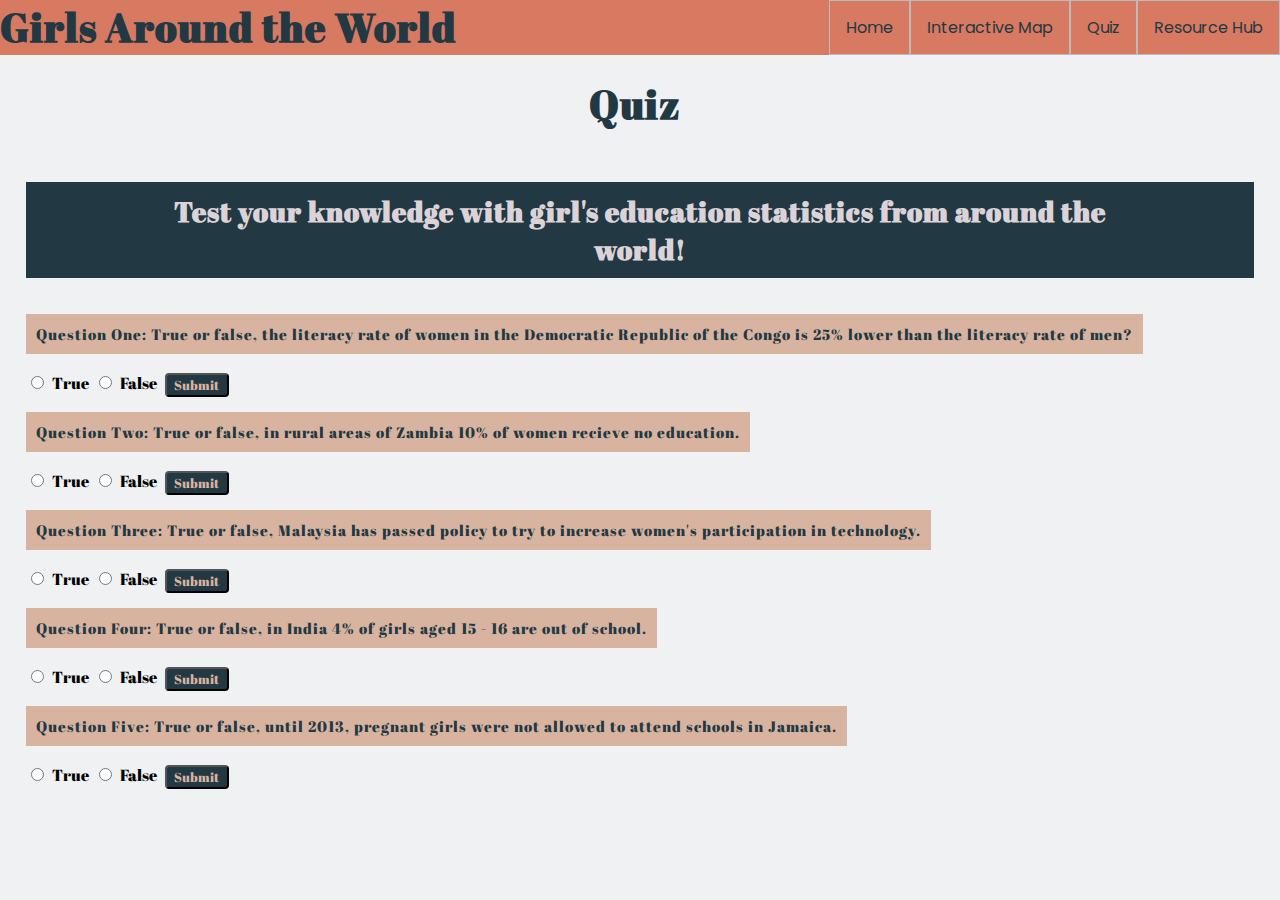
<file: quiz.html>
<!DOCTYPE html>
<html>
  <head>
    <meta charset="utf-8">
    <meta name="viewport" content="width=device-width">
    <title>repl.it</title>
    <link href="style.css" rel="stylesheet" type="text/css" />
    <script src="https://code.jquery.com/jquery-3.4.1.min.js"></script>
    <script src="/script.js" defer></script>
     <link href="https://fonts.googleapis.com/css?family=Abril+Fatface|Poppins:300" rel="stylesheet">
  </head>
  <body>
    <h1 class = "pageTitle2">Quiz </h1>
    <!-- <a href="index.html">This links to the home page!</a> -->
        <h1 class = "title"><a href= "index.html" style="text-decoration:none; color: inherit;">Girls Around the World</a></h1>
    <a href="pageOne.html">This links to another page!</a>
    <nav class="nav-bar">
<ul class="nav-bar-options">       
  <li><a href = "resourceHub.html"> Resource Hub </a></li>
  <li><a href = "quiz.html">Quiz</a></li>
  <li><a href = "interactiveMap.html">Interactive Map</a></li>
  <li><a href = "index.html">Home </a></li>
</ul>
    </nav>><br>
    <br><main>
      <section class = "quiz">
      <form>
        <label class = "quizLabel">Test your knowledge with girl's education statistics from around the world!</label><br><br>
        <br>
          <label class = "quizQs">Question One: True or false, the literacy rate of women in the Democratic Republic of the Congo is 25% lower than the literacy rate of men?</label><br><br>
          <input type = "radio" name = "questionOne" id = "questionOne_True">
            <label class = "trueFalseLabel">True</label>
          <input type = "radio" name = "questionOne" id = "questionOne_False">  
            <label class = "trueFalseLabel">False</label>
          <input type = "submit" id = "qOneButton" class = "quizSubmitButton"><br><br>
            <label class = "quizQs">Question Two: True or false, in rural areas of Zambia 10% of women recieve no education. </label><br><br>
          <input type = "radio" name = "questionTwo" id = "questionTwo_True">
           <label class = "trueFalseLabel">True</label>
          <input type = "radio" name = "questionTwo" id = "questionTwo_False">  
           <label class = "trueFalseLabel">False</label>
          <input type = "submit" id = "qTwoButton" class = "quizSubmitButton"><br><br>
        <label class = "quizQs">Question Three: True or false, Malaysia has passed policy to try to increase women's participation in technology. </label><br><br>
          <input type = "radio" name = "questionThree" id = "questionThree_True">
           <label class = "trueFalseLabel">True</label>
          <input type = "radio" name = "questionThree" id = "questionThree_False">  
           <label class = "trueFalseLabel">False</label>
          <input type = "submit" id = "qThreeButton" class = "quizSubmitButton"><br><br>
        <label class = "quizQs">Question Four: True or false, in India 4% of girls aged 15 - 16 are out of school.</label><br><br>
          <input type = "radio" name = "questionFour" id = "questionFour_True">
            <label class = "trueFalseLabel">True</label>
          <input type = "radio" name = "questionFour" id = "questionFour_False">  
            <label class = "trueFalseLabel">False</label>
          <input type = "submit" id = "qFourButton" class = "quizSubmitButton"><br><br>
        <label class = "quizQs">Question Five: True or false, until 2013, pregnant girls were not allowed to attend schools in Jamaica. </label><br><br>
          <input type = "radio" name = "questionFive" id = "questionFive_True">
           <label class = "trueFalseLabel">True</label>
          <input type = "radio" name = "questionFive" id = "questionFive_False">  
            <label class = "trueFalseLabel">False</label>
          <input type = "submit" id = "qFiveButton" class = "quizSubmitButton">
      </form>
      </section>
      <div class = "quizAnswer">
      </div>
    </main>
    
</body>
</html>
</file>
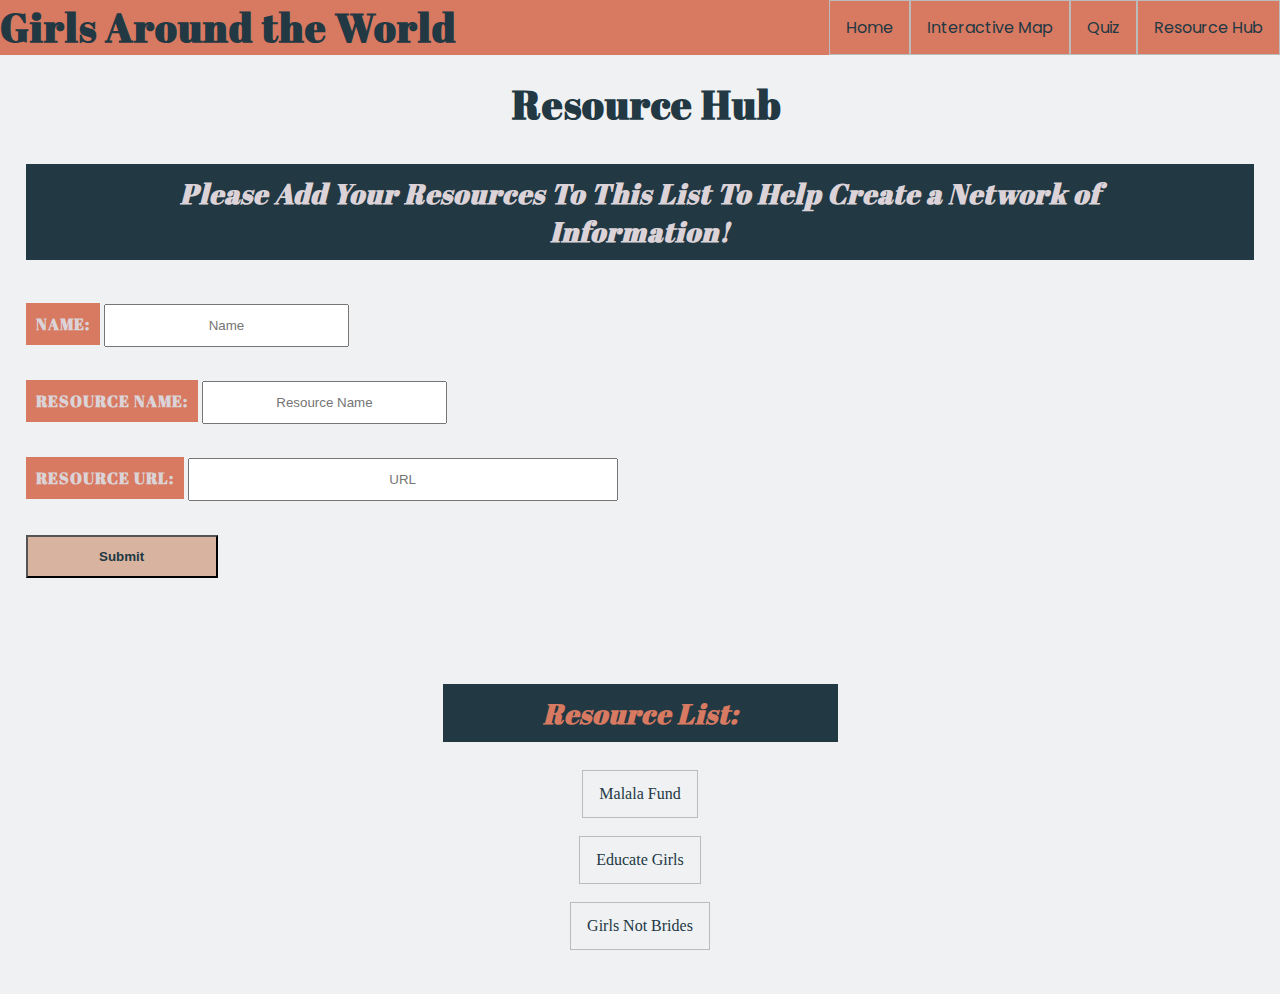
<file: resourceHub.html>
<!DOCTYPE html>
<html>
  <head>
    <meta charset="utf-8">
    <meta name="viewport" content="width=device-width">
    <title>repl.it</title>
    <link href="style.css" rel="stylesheet" type="text/css" />
    <script src="https://code.jquery.com/jquery-3.4.1.min.js"></script>
    <script src="/script.js" defer></script>
     <link href="https://fonts.googleapis.com/css?family=Abril+Fatface|Poppins:300" rel="stylesheet">
  
  </head>
  <body>
    <h1 class= "pageTitle3"> Resource Hub </h1>
    <!-- <a href="index.html">This links to the home page!</a>
   -->
      <!-- <h1 class = "title">Girls Around the World </h1> -->
      <h1 class = "title"><a href= "index.html" style="text-decoration:none; color: inherit;">Girls Around the World</a></h1>
    <!-- <a href="pageOne.html">This links to another page!</a> -->
    <nav class="nav-bar">
<ul class="nav-bar-options">       
  <li><a href = "resourceHub.html"> Resource Hub </a></li>
  <li><a href = "quiz.html">Quiz</a></li>
  <li><a href = "interactiveMap.html">Interactive Map</a></li>
  <li><a href = "index.html">Home </a></li>
</ul>
    </nav> <br>
    <br> 
      <section class = "forum"> 
        <form> 
          <label class = "forumLabel"> Please Add Your Resources To This List To Help Create a Network of Information! </label><br><br>
          <br> 
          <label class = "forumName" > NAME: </label>
          <input class = "nameInput" placeholder="Name" type = "text"> <br><br>
          <label class = "urlName"> RESOURCE NAME:</label> 
          <input class = "urlNameInput" placeholder = "Resource Name" type = "text"><br><br>
          <label class = "forumResource"> RESOURCE URL: </label>
          <input class = "resourceInput" placeholder="URL"type = "url" > <br>
          <br>
          <input type = "submit" class = "submit-btn">

          <div class = "container"> 

          </div>
          </form>
        </section>
    
      <section class = "resourceList"> 
            <h3 class = "resourceTitle"> Resource List: </h3>
            <li class = "resourceLinks">
                <a href ="https://www.malala.org/"> Malala Fund</a>
            </li>
            <br>
            <li class = "resourceLinks">
                <a href ="https://www.educategirls.ngo/Who-We-Are.aspx?gclid=EAIaIQobChMI9fOupcaY6wIVhYnICh00UwH8EAAYASAAEgJ6YfD_BwE#about-us"> Educate Girls</a>
            </li>
            <br>
            <li class = "resourceLinks">
                <a href ="https://www.girlsnotbrides.org/"> Girls Not Brides</a>
            </li>
            <br>
            <div class = "resourceListContainer"> 


            </div>
          </section>
  

</body>
</html>
</file>
<file: style.css>
/* Font-Family: 'Abril Fatface', Cursive;
Font-Size: 48px;
Font-Family: 'Poppins', Sans-Serif;
Font-Size: 14px; */

body {
  background-color:#EFF1F3; 
  margin: 0;
  padding: 0;
}

h1.title {
  font-family: 'Abril Fatface', Cursive;
  letter-spacing: 1px;
  color:  #223843;
  font-size: 40px; 
  /* background-color: #D77A61; */
  /* text-align: center;  */
  text-decoration: none;
  clear: both;
  position: fixed;
  z-index: 1;
  background-color:#D77A61;
  top:0;
  margin: 0;
  cursor: pointer;
}

ul {
  z-index: auto;
  font-family: 'Poppins', Sans-Serif;
  list-style-type: none;
  margin: 0;
  padding: 0;
  overflow: hidden;
  background-color:  #D77A61;
  position: fixed;
  top: 0;
  width: 100%;
}


li {
  float: right;
  border: thin solid #bbb;

}

li a {
  display: block;
  color: #223843;
  text-align: center;
  padding: 14px 16px;
  text-decoration: none;
  cursor: pointer;
}

li a:hover {
  background-color:#D8B4A0;
}

.active {
  background-color: #D77A61;
}

.nav-bar {
  display: flex; 
  /* align-items: center; */
  /* justify-content: space-evenly; */
  justify-content: flex-end; 
  flex-wrap: wrap;
  flex-direction: row;
  background-color: #D77A61; 
}

.footer {
  display: block;
  /* align-items: baseline;
  justify-content: center;
  flex-wrap: wrap;
  flex-direction: column; */
  margin: 2%; 
  margin-top: 7%;
}

.subscription {
  font-family: 'Abril Fatface', Cursive;
  letter-spacing: 1px;
  color: #223843;
  background-color: #D77A61; 
  padding-top: 10px; 
  padding-bottom: 10px; 
  padding-left: 100px; 
  padding-right: 100px; 
  font-weight: bold;
  font-size: 18px;  
  font-style: italic; 
  text-align: center; 
  display: block;
  width: 37.5%;
}

.email {
  font-family: 'Abril Fatface', Cursive;
  letter-spacing: 1px;
  color: #D77A61;
  background-color: #223843; 
  font-weight: bold;
  display: block;
  text-align: center; 
  margin-top: 50px;
  padding-top: 10px; 
  padding-bottom: 10px; 
  padding-left: 10px; 
  padding-right: 10px;
  width: 50%;
}

.emailInput {
  width: 100%;
  padding: 12px 20px;
  margin: 8px 0;
  box-sizing: border-box;   
  text-align: center; 
  margin-top:3%; 
  display: block;
}

.submitButton {
  width: 15%; 
  padding: 12px 20px;
  /* margin: 8px 0; */
  /* margin-left: 0%;  */
  box-sizing: border-box;   
  text-align: center; 
  color: #223843;
  background-color: #dbd3d8; 
  font-weight: bold; 
  display: block;
  margin-top: 50px;
  /* position: absolute;
  left: 50%;
  transform: translate(-50%, -50%); */
}

.confirmSubcription {
  font-family: 'Abril Fatface', Cursive;
  color: #D77A61;
  font-weight: bold;
  font-style: italic; 
  display: block;
  text-align: center; 
  /* margin-left: 0%;  */
  margin-top: 4%; 
}

.tagline {
  text-align: center;
  margin-top: 10px;
  font-family: 'Abril Fatface', Cursive;
  letter-spacing: 1px;
  color: #D77A61;
  background-color: #223843;
  font-weight: bold;
  font-size: 35px;  
  font-style: italic; 
  display: block;
  width: 50%;
}

.stories {
  display: flex;
  align-items: center;
  justify-content: space-evenly;
  flex-wrap: wrap;
  flex-direction: row;
  margin: 2%; 
  margin-top: 5%
}

.storyTitles {
  font-family: 'Abril Fatface', Cursive;
  letter-spacing: 1px;
  color: #dbd3d8;
  background-color: #223843; 
  padding-top: 10px; 
  padding-bottom: 10px; 
  padding-left: 15px; 
  padding-right: 15px; 
  font-weight: bold;
  font-size: 35px;  
  font-style: italic; 
}

.storyPics {
  height: 430px;
  width: 350px;
  object-fit: cover;
  margin: 2%;
}

.storyDonations {
  color: #223843;
  background-color: #dbd3d8; 
  text-align: center;
  /* margin: 2%;  */
  padding-top: 10px;
  padding-bottom: 10px;
  padding-left: 15px; 
  padding-right: 15px;  
  font-weight: bold;
  font-size: 15px;
  border-style: ridge;
  position: relative;
  margin-left: 20%;
  /* margin: 0;
  float: left; 
  margin-right: 30px;  */
}

.pageTitle1 {
  position: absolute;
  left: 40%;
  top: 50px;
}
.pageTitle1 {
  text-align: left;
  font-family: 'Abril Fatface', Cursive;
  letter-spacing: 1px;
  color:  #223843;
  font-size: 40px;
}

.pageTitle2 {
  position: absolute;
  left: 46%;
  top: 50px;
}

.pageTitle2 {
  text-align: left;
  font-family: 'Abril Fatface', Cursive;
  letter-spacing: 1px;
  color:  #223843;
  font-size: 40px;
}

.quiz {
  display: flex;
  align-items: center;
  justify-content: space-evenly;
  /* justify-content: center; */
  flex-wrap: wrap;
  flex-direction: column;
  margin: 2%; 
  margin-top: 10%
}

.quizLabel {
  font-family: 'Abril Fatface', Cursive;
  letter-spacing: 1px;
  color: #dbd3d8;
  background-color: #223843;  
  margin-top: 0%;
  padding-top: 10px; 
  padding-bottom: 10px; 
  padding-left: 100px; 
  padding-right: 100px; 
  font-weight: bold;
  font-size: 28px;  
  /* font-style: italic;  */
  text-align: center; 
  display: inline-block;
  margin-left:0%; 
}

.quizQs {
  font-family: 'Abril Fatface', Cursive;
  letter-spacing: 1px;
  color: #223843;
  background-color: #D8B4A0; 
  font-size: 15px; 
  display: inline-block;
  text-align: center; 
  padding-top: 10px; 
  padding-bottom: 10px; 
  padding-left: 10px; 
  padding-right: 10px;
}

.pageTitle3 {
  position: absolute;
  left: 40%;
  top: 50px;
}

.pageTitle3 {
  text-align: left;
  font-family: 'Abril Fatface', Cursive;
  letter-spacing: 1px;
  color:  #223843;
  font-size: 40px;
}

.forum {
  display: flex;
  align-items: center;
  justify-content: space-evenly;
  /* justify-content: center; */
  flex-wrap: wrap;
  flex-direction: column;
  margin: 2%; 
  margin-top: 10%
}

.forumLabel {
  font-family: 'Abril Fatface', Cursive;
  letter-spacing: 1px;
  color: #dbd3d8;
  background-color: #223843; 
  padding-top: 10px; 
  padding-bottom: 10px; 
  padding-left: 100px; 
  padding-right: 100px; 
  font-weight: bold;
  font-size: 28px;  
  font-style: italic; 
  text-align: center; 
  display: inline-block;
}

.forumName {
  font-family: 'Abril Fatface', Cursive;
  letter-spacing: 1px;
  color: #dbd3d8;
  background-color: #D77A61; 
  font-weight: bold;
  display: inline-block;
  text-align: center; 
  padding-top: 10px; 
  padding-bottom: 10px; 
  padding-left: 10px; 
  padding-right: 10px;

}

.nameInput {
  width: 20%;
  padding: 12px 20px;
  margin: 8px 0;
  box-sizing: border-box;   
  text-align: center; 
  
}

.urlName {
  font-family: 'Abril Fatface', Cursive;
  letter-spacing: 1px;
  color: #dbd3d8;
  background-color: #D77A61; 
  font-weight: bold;
  display: inline-block;
  text-align: center; 
  padding-top: 10px; 
  padding-bottom: 10px; 
  padding-left: 10px; 
  padding-right: 10px;
}

.urlNameInput{ 
  width: 20%;
  padding: 12px 20px;
  margin: 8px 0;
  box-sizing: border-box;   
  text-align: center; 
}

.forumResource {
  font-family: 'Abril Fatface', Cursive;
  letter-spacing: 1px;
  color: #dbd3d8;
  background-color: #D77A61; 
  font-weight: bold;
  display: inline-block;
  text-align: center; 
  padding-top: 10px; 
  padding-bottom: 10px; 
  padding-left: 10px; 
  padding-right: 10px;
}

.resourceInput {
  width: 35%;
  padding: 12px 20px;
  margin: 8px 0;
  box-sizing: border-box;   
  text-align: center; 
}

.submit-btn {
  width: 15%;
  padding: 12px 20px;
  margin: 8px 0;
  margin-left: 0%; 
  box-sizing: border-box;   
  text-align: center; 
  color: #223843;
  background-color: #D8B4A0; 
  position: absolute; 
  font-weight: bold; 
} 

.container {
  font-family: 'Abril Fatface', Cursive;
  color: #D77A61;
  font-weight: bold;
  font-style: italic; 
  display: inline-block;
  text-align: center; 
  margin-left: 0%; 
  margin-top: 6%; 
}

.resourceList {
  display: flex;
  align-items: center;
  justify-content: space-evenly;
  /* justify-content: center; */
  flex-wrap: wrap;
  flex-direction: column;
  margin: 2%; 
  margin-top: 4%
}

.resourceTitle {
  font-family: 'Abril Fatface', Cursive;
  letter-spacing: 1px;
  color: #D77A61;
  background-color: #223843; 
  padding-top: 10px; 
  padding-bottom: 10px; 
  padding-left: 100px; 
  padding-right: 100px; 
  font-weight: bold;
  font-size: 28px;  
  font-style: italic; 
  text-align: center; 
  display: inline-block;
}

.resourceLinks{
  list-style:none; 
}



.instructions{
font-family: 'Poppins', Sans-Serif;
font-size: 20px;
position: absolute;
  left: 15%;
  top: 125px;
}

.worldmap {
  display: block;
  margin-top: 15%;
  margin-left: auto;
  margin-right: auto;
  width: 99%;
  height: 65%;
}

.modal {
  display: none; 
  position: fixed; 
  z-index: 1; 
  left: 0;
  top: 0;;
  width: 100%; 
  height: 100%; 
  overflow: auto;  
  background-color: rgba(0,0,0,0.4);
}

.modal-content{
  background-color: #fefefe;
  margin-top: 200px;
  /* margin: 0; */
  margin-left: auto;
  margin-right: auto;
  padding: 20px;
  border: 1px solid #888;
  width: 80%;
}

.close {
  color: #aaa;
  float: right;
  font-size: 28px;
  font-weight: bold;
}

.close:hover,
.close:focus {
  color: black;
  text-decoration: none;
  cursor: pointer;
}

.quizSubmitButton {
  width: 5%;
  margin: 1px;
  margin-left: 7px; 
  border-radius: 4px;
  box-sizing: border-box;   
  text-align: center; 
  color: #D8B4A0;
  background-color:#223843; 
  position: absolute;
  font-family: 'Abril Fatface', Cursive; 
} 

.quizAnswer {
  width: 250px;
  height: 250px;
  position: absolute;
  top: 65%;
  right: 65px;
  text-align: center;
  font-family: 'Abril Fatface', Cursive;
}

.trueFalseLabel {
  font-family: 'Abril Fatface', Cursive;
  margin: 1px;
}

.learnMore {
  width: 50%;
  margin: 1px;
  right: 60px; 
  border-radius: 4px;
  box-sizing: border-box;   
  text-align: center; 
  color: #D8B4A0;
  background-color:#223843; 
  position: absolute;
  font-family: 'Abril Fatface', Cursive; 
}
</file>
